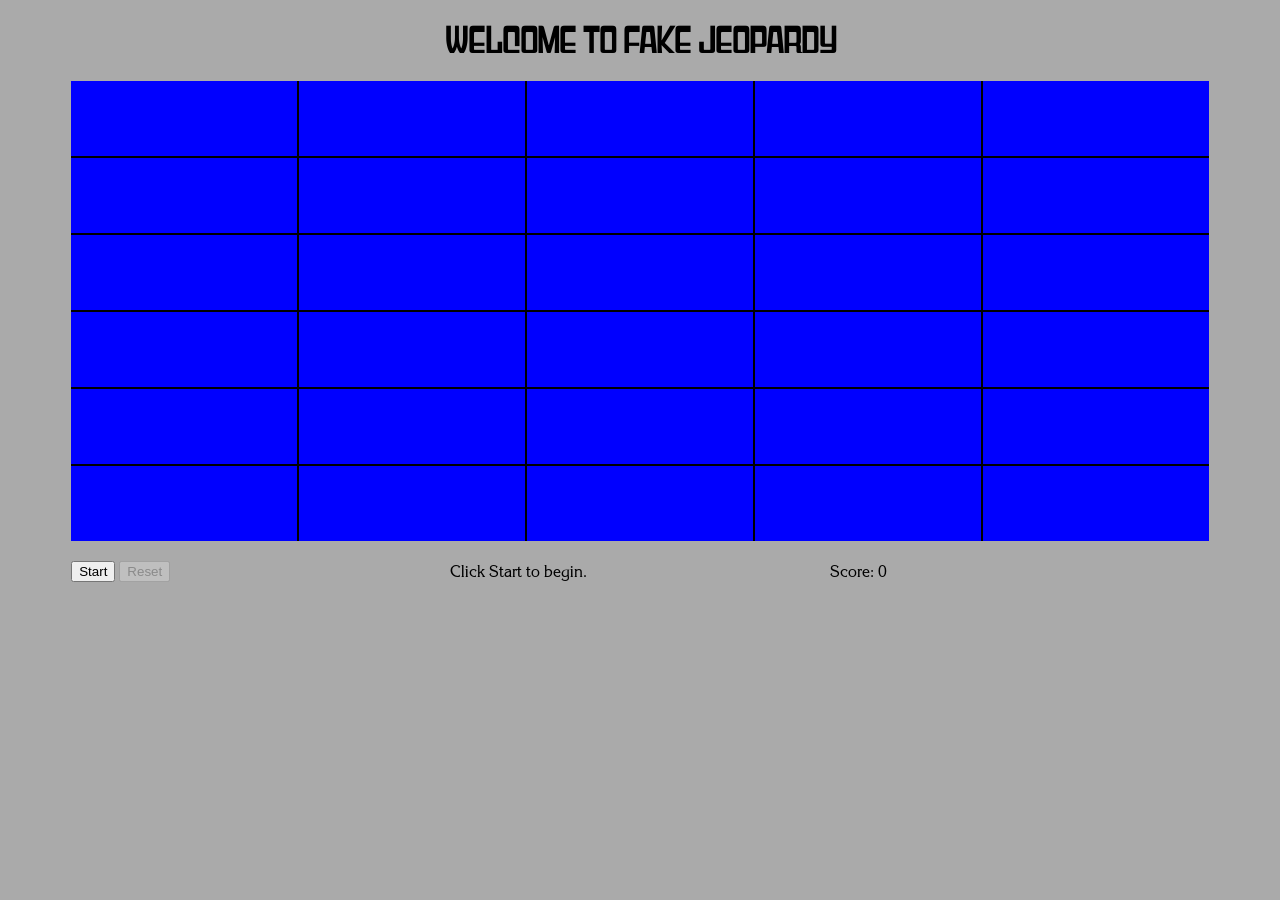
<file: fake-jeopardy-grid-sp24-main/index.html>
<!DOCTYPE html>
<html>
    <head>
        <meta charset="utf-8">
        <title>Welcome to Fake Jeopardy</title>

        <link href="css/style.css" rel="stylesheet">

    </head>
    <body>

        <div id="container">
            <header>
                <h1>Welcome to Fake Jeopardy</h1>
            </header>


            <div id="gameBoard">
                <div class="category"></div>
                <div class="category"></div>
                <div class="category"></div>
                <div class="category"></div>
                <div class="category"></div>
                <div class="question"></div>
                <div class="question"></div>
                <div class="question"></div>
                <div class="question"></div>
                <div class="question"></div>
                <div class="question"></div>
                <div class="question"></div>
                <div class="question"></div>
                <div class="question"></div>
                <div class="question"></div>
                <div class="question"></div>
                <div class="question"></div>
                <div class="question"></div>
                <div class="question"></div>
                <div class="question"></div>
                <div class="question"></div>
                <div class="question"></div>
                <div class="question"></div>
                <div class="question"></div>
                <div class="question"></div>
                <div class="question"></div>
                <div class="question"></div>
                <div class="question"></div>
                <div class="question"></div>
                <div class="question"></div>
            </div>

            
            <div id="gameInfo">
                <div id="controls">
                    <button id="startButton">Start</button>
                    <button disabled id="resetButton">Reset</button>
                </div>
                <div id="feedback">Click Start to begin.</div>
                    
                    
                <div id="score">
                    Score: <span id="total">0</span>
                </div>

            </div>
            



        </div><!--container-->

        <!-- The Modal -->
        <div id="qaModal" class="modal">

            <!-- Modal content -->
            <div class="modal-content">
                <span class="close">&times;</span>
                <div id="questionArea">
                   <p> Pretend question</p>
                </div>
            
                <div id="answerArea">
                    <form>
                        <div><input type="radio" name="qa" value="correct"> Answer 1 </div>
                        <div><input type="radio" name="qa" value="incorrect"> Answer 2</div>
                        <div><input type="radio" name="qa" value="incorrect"> Answer 3</div>
        
                    </form>
        
                    <button id="submitResponse">Submit Answer</button>
                </div>

            </div><!-- .modal-content -->
        
        </div><!-- .modal-->


     <script
        src="https://code.jquery.com/jquery-3.7.0.min.js"
        integrity="sha256-2Pmvv0kuTBOenSvLm6bvfBSSHrUJ+3A7x6P5Ebd07/g="
        crossorigin="anonymous"></script>

        <script type="text/javascript" src="js/script.js"></script>
    </body>




</html>
</file>
<file: fake-jeopardy-grid-sp24-main/css/style.css>
/* Add your style below */
@font-face {
  font-family: 'ITC Korinna Regular';
  src: url("../fonts/ITC\ Korinna\ Regular.otf") format("trueType"),
  url("../fonts/ITC\ Korinna\ Regular.otf") format("trueType");
}

@font-face {
  font-family: 'Gyparody';
  src:  url("../fonts/gyparody\ rg.ttf") format("trueType"),
  url("../fonts/gyparody\ rg.ttf") format("trueType");
}
body {
  background-color: #aaa;
  font-family: 'ITC Korinna Regular', sans-serif;
}

#container {
  width: 90%;
  margin: 0 auto;
}

header {
  font-family: 'Gyparody', sans-serif;
  text-align: center;
}

/* setup -  grid layout */
#gameBoard {
  display: grid;
  grid-template-columns: repeat(5, 1fr);
  grid-auto-rows: 75px;
  gap: 2px;
  background-color: black;
  width: 100%;
}

/* Style the category and question divs */
.category, .question {
  display: flex;
  justify-content: center;
  align-items: center;
  background-color: blue;
  color: #FFD700;
  font-size: 20px;
  text-transform: uppercase; /* Only applies to category but won't affect question */
}

/* Style the game info container */
#gameInfo {
  display: grid;
  grid-template-columns: repeat(3, 1fr);
  justify-content: space-between;
  align-items: center;
  padding: 20px 0;
}

/* Responsive adjustments */
@media (max-width: 768px) {
  .category, .question {
      font-size: 16px; /* Smaller font size for smaller screens */
  }
}

@media (max-width: 480px) {
  .category, .question {
      font-size: 14px; /* Even smaller font size for very small screens */
  }
  header {
      font-size: 18px; /* Smaller header font size for very small screens */
  }
}

/* Modal styles (already provided) */
.modal {
  display: none; /* Hidden by default */
  position: fixed; /* Stay in place */
  z-index: 1; /* Sit on top */
  left: 0;
  top: 0;
  width: 100%; /* Full width */
  height: 100%; /* Full height */
  overflow: auto; /* Enable scroll if needed */
  background-color: rgba(0,0,0,0.4); /* Black w/ opacity */
}

.modal-content {
  background-color: blue;
  margin: 15% auto; /* 15% from the top and centered */
  padding: 20px;
  border: 1px solid #888;
  width: 80%; /* Could be more or less, depending on screen size */
}

.close {
  color: #aaa;
  float: right;
  font-size: 28px;
  font-weight: bold;
}

.close:hover,
.close:focus {
  color: black;
  text-decoration: none;
  cursor: pointer;
}

/* Remove initial style for gameBoard divs as we have set up the grid */
#gameBoard div {
  width: auto; /* Reset width */
  height: auto; /* Reset height */
  border-style: none; /* No border */
  border-color: none; /* No border color */
  border-width: 0; /* No border width */
}
</file>
<file: fake-jeopardy-grid-sp24-main/Archive/css/style.css>
/* Add your style below */
@font-face {
  font-family: 'ITC Korinna Regular';
  src: url("../fonts/ITC\ Korinna\ Regular.otf") format("trueType"),
  url("../fonts/ITC\ Korinna\ Regular.otf") format("trueType");
}

@font-face {
  font-family: 'Gyparody';
  src:  url("../fonts/gyparody\ rg.ttf") format("trueType"),
  url("../fonts/gyparody\ rg.ttf") format("trueType");
}
body {
  background-color: #aaa;
  font-family: 'ITC Korinna Regular', sans-serif;
}

#container {
  width: 90%;
  margin: 0 auto;
}

header {
  font-family: 'Gyparody', sans-serif;
  text-align: center;
}

/* setup -  grid layout */
#gameBoard {
  display: grid;
  grid-template-columns: repeat(5, 1fr);
  grid-auto-rows: 75px;
  gap: 2px;
  background-color: black;
  width: 100%;
}

/* Style the category and question divs */
.category, .question {
  display: flex;
  justify-content: center;
  align-items: center;
  background-color: blue;
  color: #FFD700;
  font-size: 20px;
  text-transform: uppercase; /* Only applies to category but won't affect question */
}

/* Style the game info container */
#gameInfo {
  display: grid;
  grid-template-columns: repeat(3, 1fr);
  justify-content: space-between;
  align-items: center;
  padding: 20px 0;
}

/* Responsive adjustments */
@media (max-width: 768px) {
  .category, .question {
      font-size: 16px; /* Smaller font size for smaller screens */
  }
}

@media (max-width: 480px) {
  .category, .question {
      font-size: 14px; /* Even smaller font size for very small screens */
  }
  header {
      font-size: 18px; /* Smaller header font size for very small screens */
  }
}

/* Modal styles (already provided) */
.modal {
  display: none; /* Hidden by default */
  position: fixed; /* Stay in place */
  z-index: 1; /* Sit on top */
  left: 0;
  top: 0;
  width: 100%; /* Full width */
  height: 100%; /* Full height */
  overflow: auto; /* Enable scroll if needed */
  background-color: rgba(0,0,0,0.4); /* Black w/ opacity */
}

.modal-content {
  background-color: blue;
  margin: 15% auto; /* 15% from the top and centered */
  padding: 20px;
  border: 1px solid #888;
  width: 80%; /* Could be more or less, depending on screen size */
}

.close {
  color: #aaa;
  float: right;
  font-size: 28px;
  font-weight: bold;
}

.close:hover,
.close:focus {
  color: black;
  text-decoration: none;
  cursor: pointer;
}

/* Remove initial style for gameBoard divs as we have set up the grid */
#gameBoard div {
  width: auto; /* Reset width */
  height: auto; /* Reset height */
  border-style: none; /* No border */
  border-color: none; /* No border color */
  border-width: 0; /* No border width */
}
</file>
